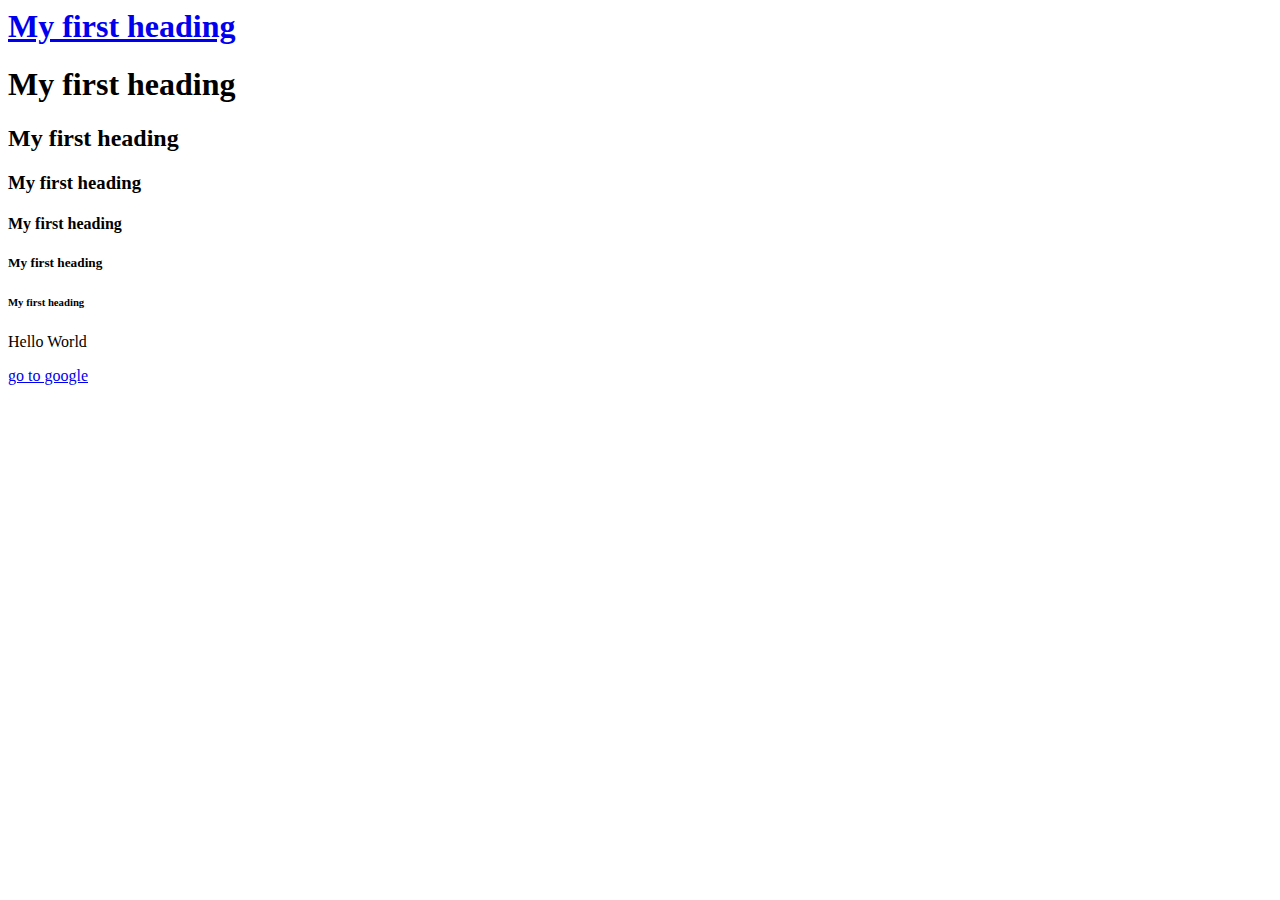
<file: index.html>
<! Doctype html>
<html>
    <head>
        <!-- title of the page-->
        
        <title> Practice page </title>
    </head>
    <body>
        <!-- different heading styles-->
        <a href="http://www.yahoo.com"><h1> My first heading</h1></a>
        <h1>My first heading</h1>
        <h2>My first heading</h2>
        <h3>My first heading</h3>
        <h4>My first heading</h4>
        <h5>My first heading</h5>
        <h6>My first heading</h6>
        <!-- Paragraph -->
        <p> Hello World</p>
        <!-- Link -->
        <a href="http://www.google.com"> go to google</a>
    </body>
</html>
</file>
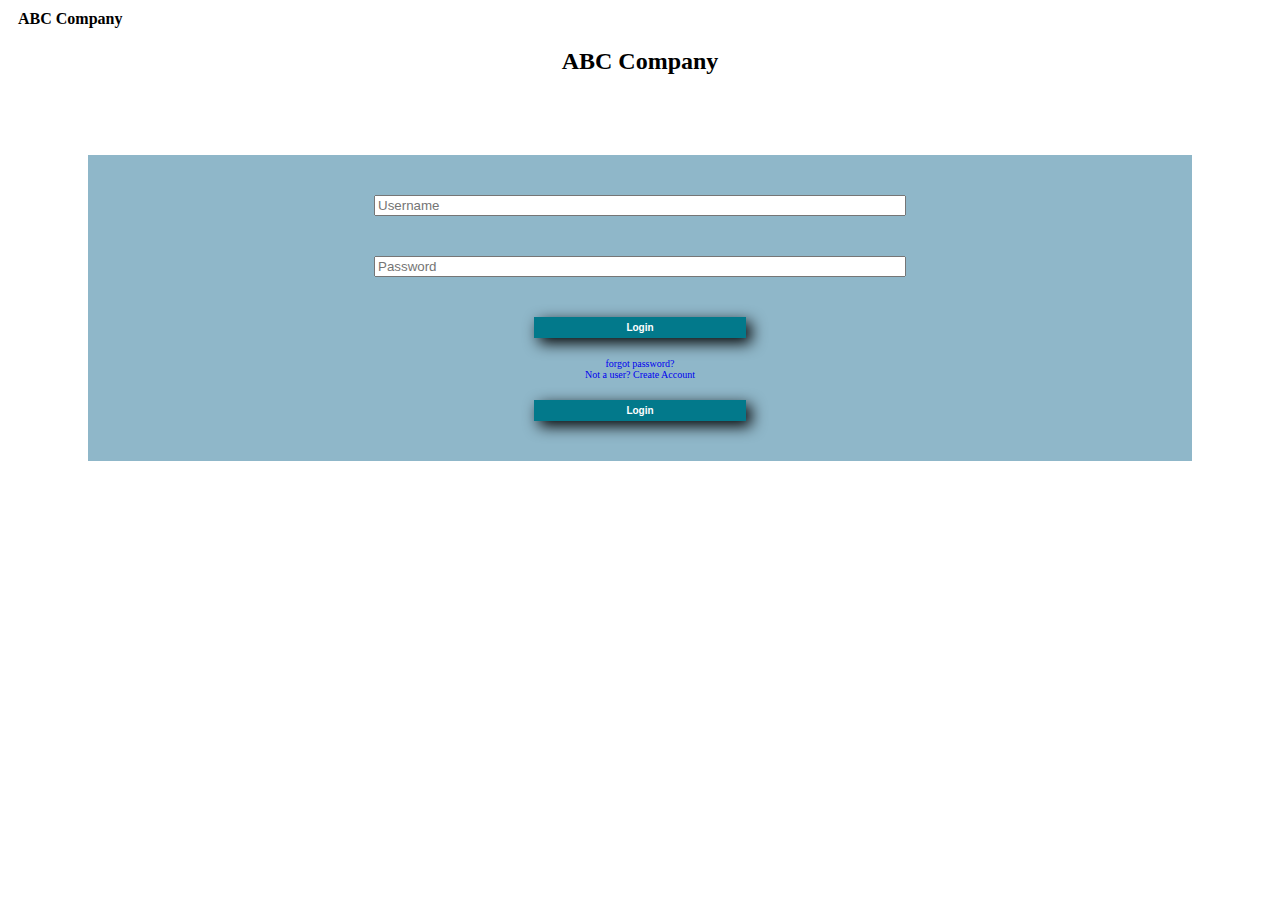
<file: index.company.html>
<! DOCTYPE html>
<html>
    <head>
    <!-- title of the page-->
        <meta charset="UTF-8">
        <title> Practice page </title>
        <link rel="stylesheet" href="index.css">
    </head>
    <body>
        <div class="navbar">
            <h4 id="navbar-title">ABC Company</h4>
        </div>
        <div class="login-block">
            <h2 id="company-title">ABC Company</h2>
            <div class="login-details" >
                <input id="username" type="text" placeholder="Username"><br>
                <input id="password" type="password" placeholder="Password"><br>
                <button id="login">Login</button><br>
                <a id="forgot-password" href="#" >forgot password?</a><br>
                <a  id="create-account" href="#" >Not a user? Create Account</a><br>
                <button id="login"> Login</button>
            </div>
        </div>
    </body>
</html>
</file>
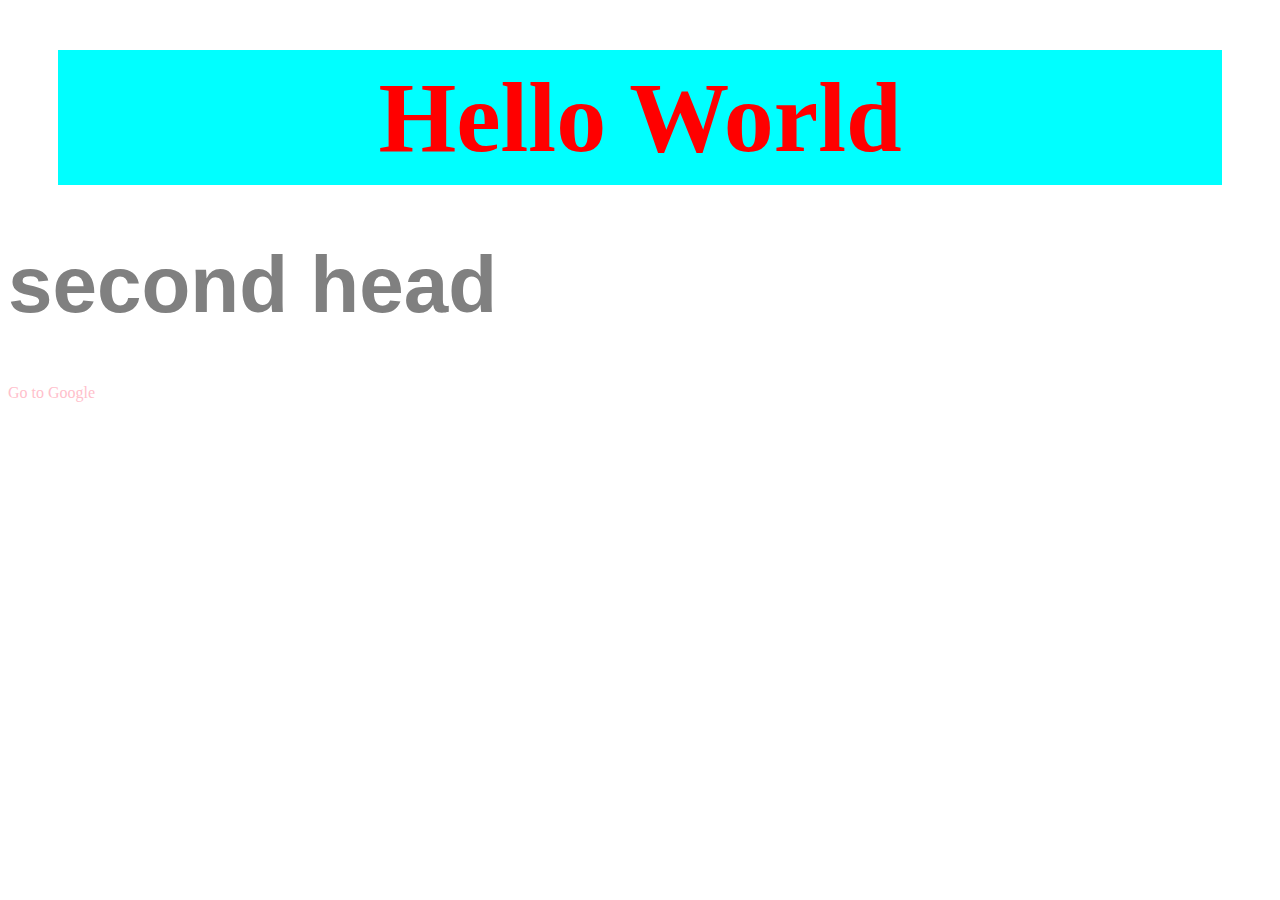
<file: index.css.cont.html>
<! Doctype html>
<html>
    <head>
        <!-- title of the page-->
        <meta charset="UTF-8">
        <title>Practice page</title> 
        <link rel="stylesheet" href="index.css">
    <body>
        <h1 class="first"> Hello World</h1>
        <h1 id="second"> second head</h1>
        <a id="link" href="http://www.google.com" >Go to Google</a>
    </body>
<html>
</file>
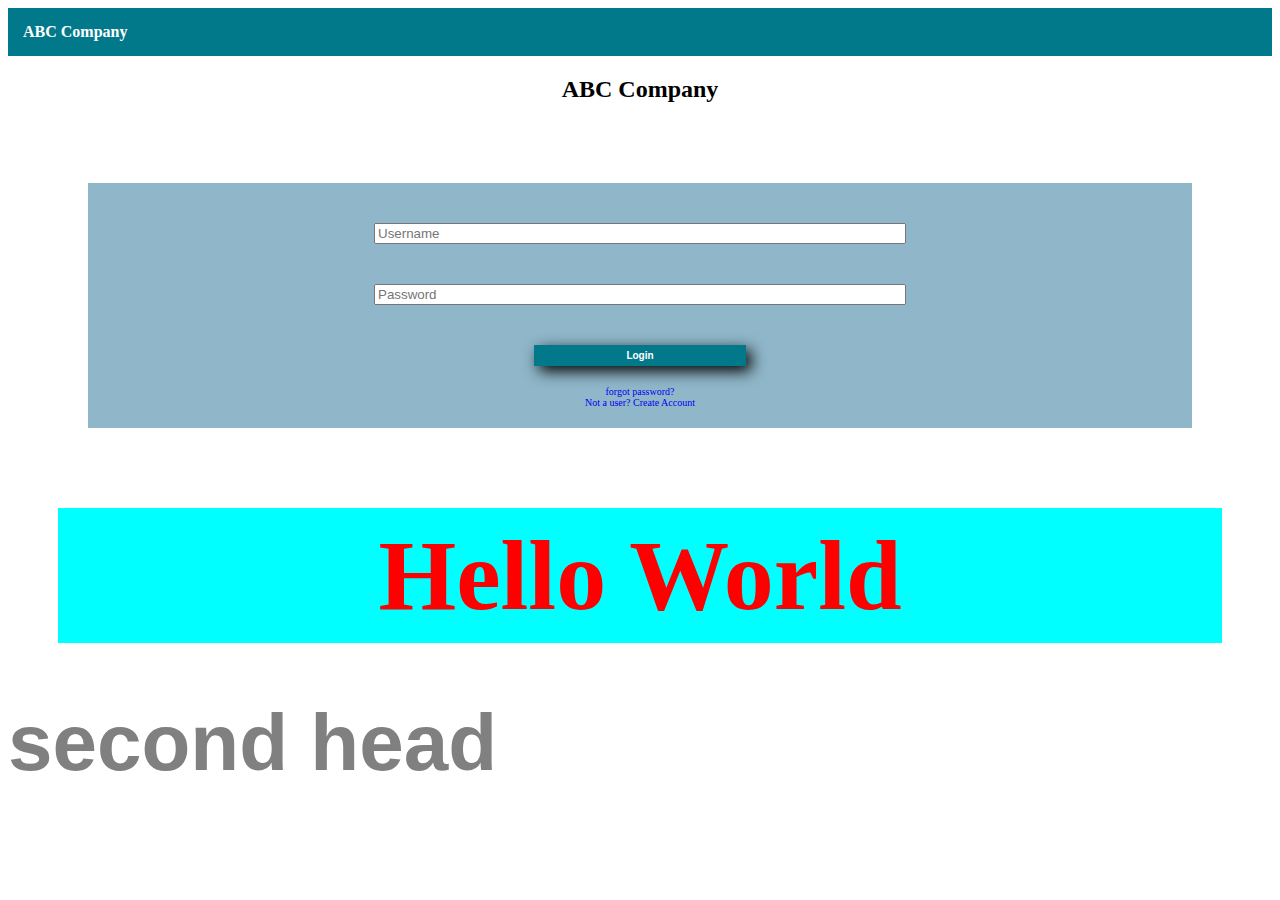
<file: index.css.html>
<! Doctype html>
<html>
    <head>
        <!-- title of the page-->
        <meta charset="UTF-8">
        <title> Practice page </title>
        <link rel="stylesheet" href="index.css">
        <link rel="stylesheet" href="index.login.css">
    </head>
    <body>
        <div class="navbar">
            <h4 id="navbar-title">ABC Company</h4>
        </div>
        <div class="login-block">
            <h2 id="company-title">ABC Company</h2>
            <div class="login-details" >
                <input id="username" type="text" placeholder="Username"><br>
                <input id="password" type="password" placeholder="Password"><br>
                <button id="login">Login</button><br>
                <a id="forgot-password" href="#" >forgot password?</a><br>
                <a  id="create-account" href="#" >Not a user? Create Account</a><br>
            </div>
        </div>
    </body>
    </head>
        <h1 class="first">Hello World</h1>
        <h1 id="second">second head</h1>
    </body>
<html>
</file>
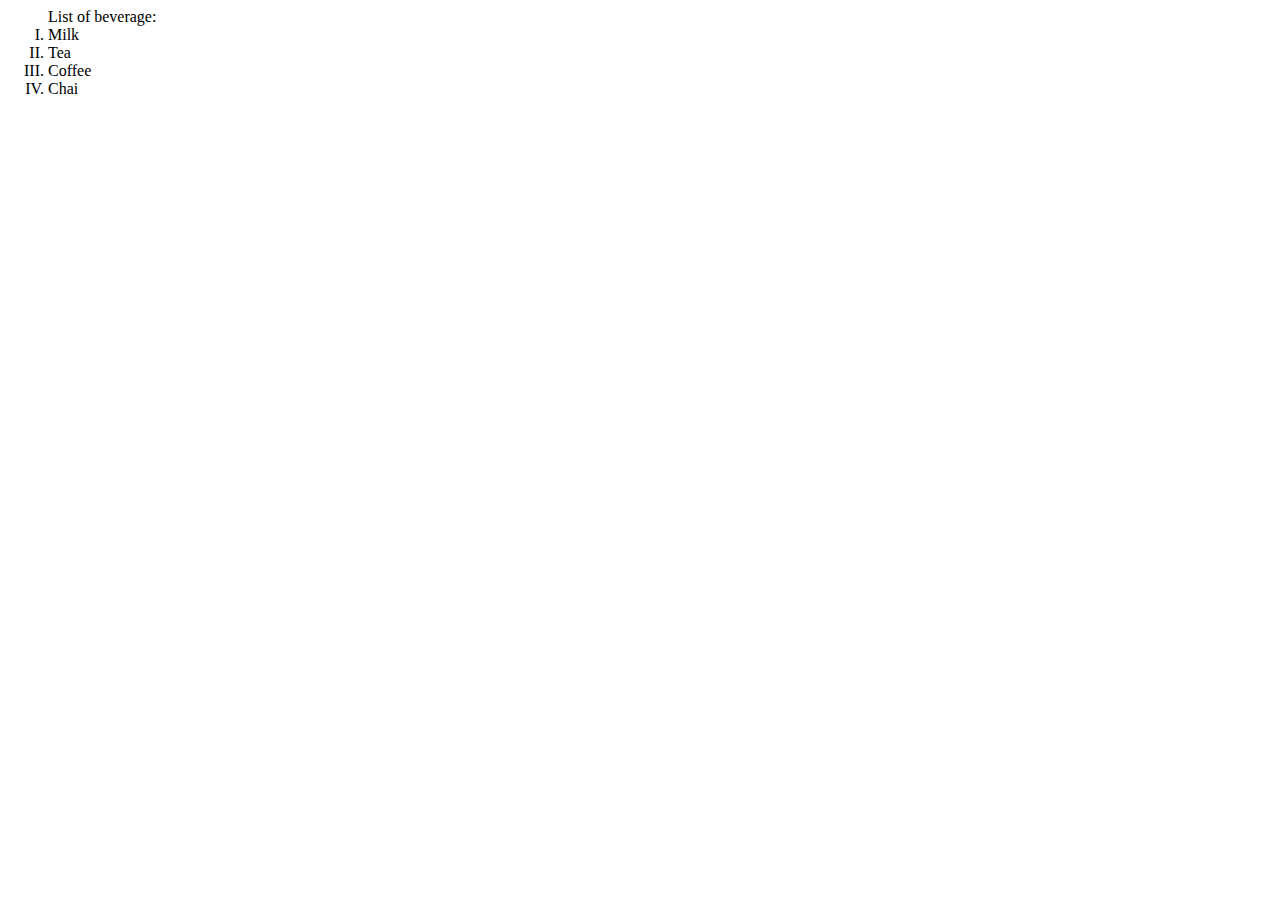
<file: index.lists.html>
<! Doctype html>
<html>
    <head>
        <!-- title of the page-->
        <title> Practice page </title>
    </head>
    <body>
        <!-- Lists -->
        <ol type="I">List of beverage:
            <li>Milk</li>
            <li>Tea</li>
            <li>Coffee</li>
            <li>Chai</li>
        </ol>
    </body>
<html>
</file>
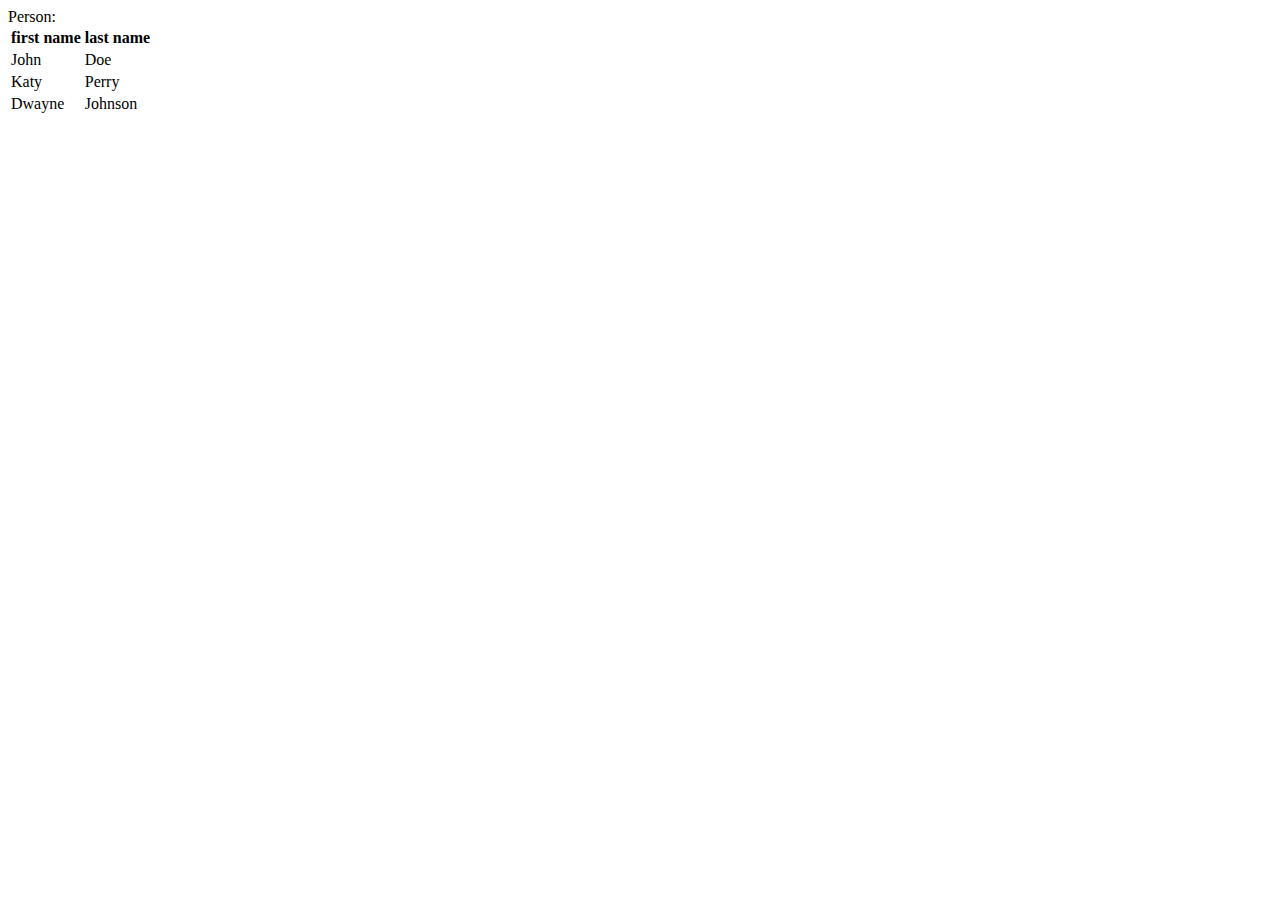
<file: index.person.html>
<! Doctype html>
<html>
    <head>
        <!-- title of the page-->
        <title> Practice page </title>
    </head>
    <body>
    </center>
        <!-- Table-->
        <table> Person:
                <tr>
                    <th>first name</th>
                    <th>last name</th>
                </tr>
                <tr>
                    <td>John</td>
                    <td>Doe</td>
                </tr>
                <tr>
                    <td>Katy</td>
                    <td>Perry</td>
                </tr>
                <tr>
                    <td>Dwayne</td>
                    <td>Johnson</td>
                </tr>
        </table>
    </center>
    </body>
</html>
</file>
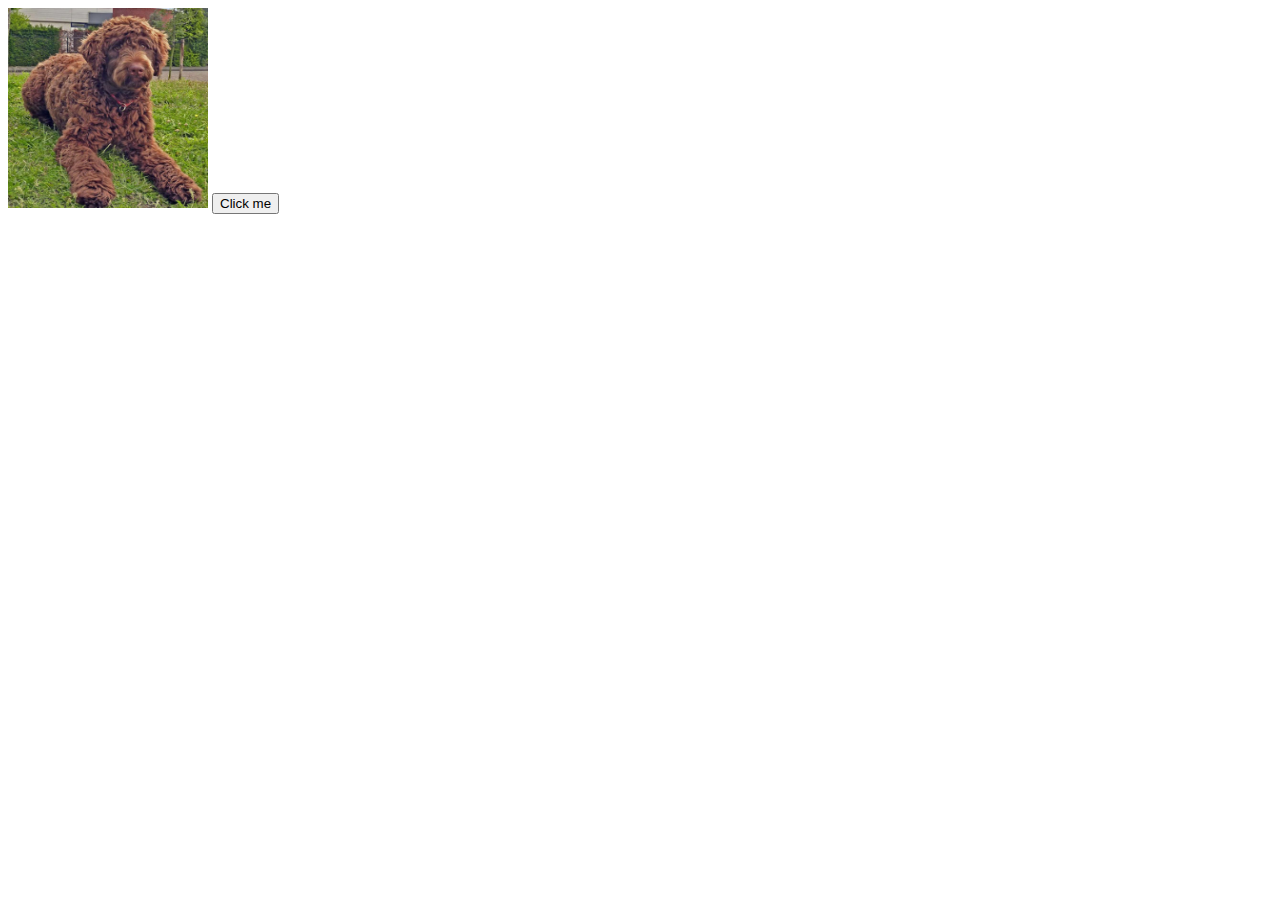
<file: index.title.html>
<! DOCTYPE html>
<html>
    <head>
        <!-- title of the page-->
        <title> Practice page </title>
    </head>
    <body>
        <!-- Image tag-->
        <a href="http://www.google.com"><img src="dog.jpg" height="200" width="200" alt="dog image"></a>
        <!-- Button tag-->
        <a href="http://www.google.com"><button>Click me</button></a>
    </body>
</html>
</file>
<file: index.css>
.first { 
    color:red; 
    font-size:100px;
    border: 8px red;
    margin: 50px;
    text-align: center;
    padding: 10px;
    background-color: aqua
}

/*style for second heading*/
#second {
    color: grey;
    font-size: 80px;
    font-family:Verdana, Geneva, Tahoma, sans-serif;
}

#link { 
    text-decoration: none;
    color: pink
}
#navbar-title {
    margin: 10px;
  }
  .login-block {
    text-align: center;
  }
  .login-details {
    background-color: #8fb7c9;
    padding: 20px;
    margin: 80px;
  }
  #username {
    width: 50%;
    margin: 20px;
  }
  #password {
    width: 50%;
    margin: 20px;
  }
  #login {
    width: 20%;
    margin: 20px;
    padding: 5px;
    background-color: #02798b;
    color: white;
    box-shadow: 5px 5px 15px black;
    border: none;
    font-weight: 800;
    font-size: 10px;
  }
  #forgot-password,
  #create-account {
    text-decoration: none;
    font-size: 10px;
  }
</file>
<file: index.login.css>
/*
Gold : #D6Ad68 | Charcoal : #122620 | 
Cream : #F4EBD0 | Tan : #B68D40
*/

#lines{
    padding: 0;
    margin: 0;
  }
  .navbar {
    background-color: #02798b;
    color: white;
    padding: 5px;
  }
  #link {
    display: inline;
    padding: 5px;
  }
  #link:hover {
    background-color: white;
    color: #02798b;
    cursor: pointer;
  }
  #logout {
    color: white;
    text-decoration: none;
  }
  #logout:hover {
    background-color: white;
    color: #02798b;
    cursor: pointer;
  }
  
  .links {
    text-align: right;
  }
  .details {
    background-color: #d195bd;
    padding: 20px;
  }
  #img {
    border-radius: 50px;
    box-shadow: 5px 5px 15px black;
  }
</file>
